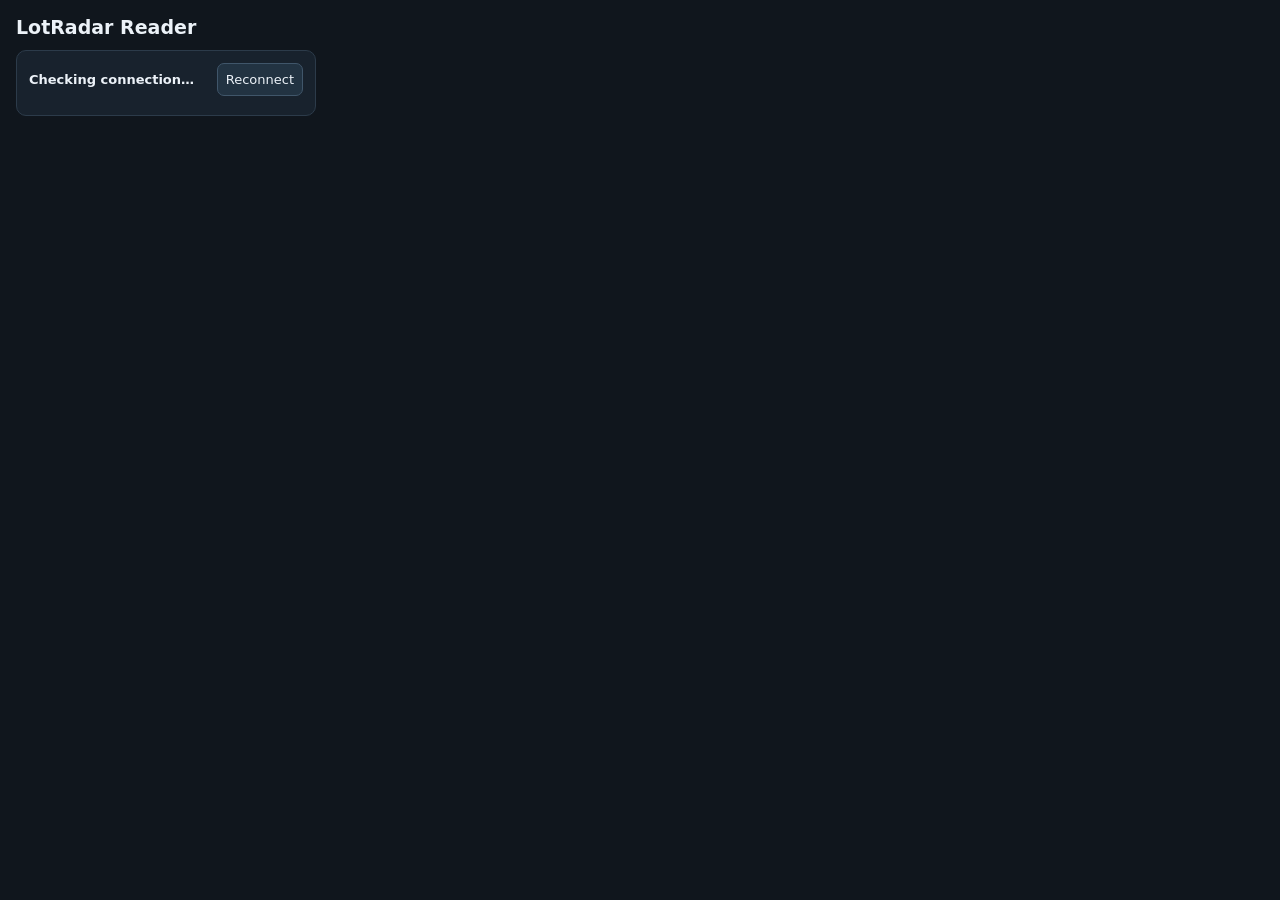
<file: chrome-extension/popup.html>
<!doctype html>
<html lang="en"><head><meta charset="utf-8"><title>LotRadar Reader</title>
<style>
:root{color-scheme:dark;font:13px system-ui,sans-serif;background:#10161d;color:#ecf2f8}
body{margin:0;width:332px;padding:16px;box-sizing:border-box}
h1{font-size:19px;margin:0}header,.row{display:flex;align-items:center;justify-content:space-between;gap:8px}
section{background:#18222d;border:1px solid #2c3b4a;border-radius:10px;padding:12px;margin-top:12px}
p{margin:7px 0;line-height:1.42;color:#c3cfdd}small{color:#9db0c5}
button,input{font:inherit;border:1px solid #40566a;border-radius:7px;padding:8px;background:#223342;color:inherit}
button{cursor:pointer}button:hover{background:#2e4558}button:disabled{opacity:.5;cursor:default}
input{display:block;box-sizing:border-box;width:100%;margin:7px 0}
strong[data-state="connected"]{color:#85e4bf}strong[data-state="offline"]{color:#ffb990}
form,.actions{margin-top:10px}.actions{display:grid;gap:7px}.primary{background:#124c45;border-color:#388b79}
#message:empty{display:none}[hidden]{display:none!important}
</style></head><body>
<header><h1>LotRadar Reader</h1><small id="version"></small></header>
<section aria-label="Connection">
  <div class="row"><strong id="connection" role="status">Checking connection…</strong><button id="retry" type="button">Reconnect</button></div>
  <p id="connection-detail"></p>
  <button id="change" type="button" hidden>Change pairing</button>
  <form id="pairing" hidden>
    <label for="key">Pairing key from LotRadar Settings</label>
    <input id="key" type="password" autocomplete="off" spellcheck="false" required>
    <button class="primary" id="save" type="submit">Connect</button>
  </form>
</section>
<div class="actions" id="actions" hidden>
  <button type="button" class="primary" id="fill-vehicle-form" hidden>Fill vehicle form</button>
  <button type="button" id="run">Check dealer scan queue</button>
  <button type="button" id="capture-facebook">Capture current Facebook listing</button>
  <button type="button" id="enable-facebook-auto">Enable automatic Facebook checks</button>
</div>
<p id="message" role="status"></p>
<script src="popup.js"></script></body></html>
</file>
